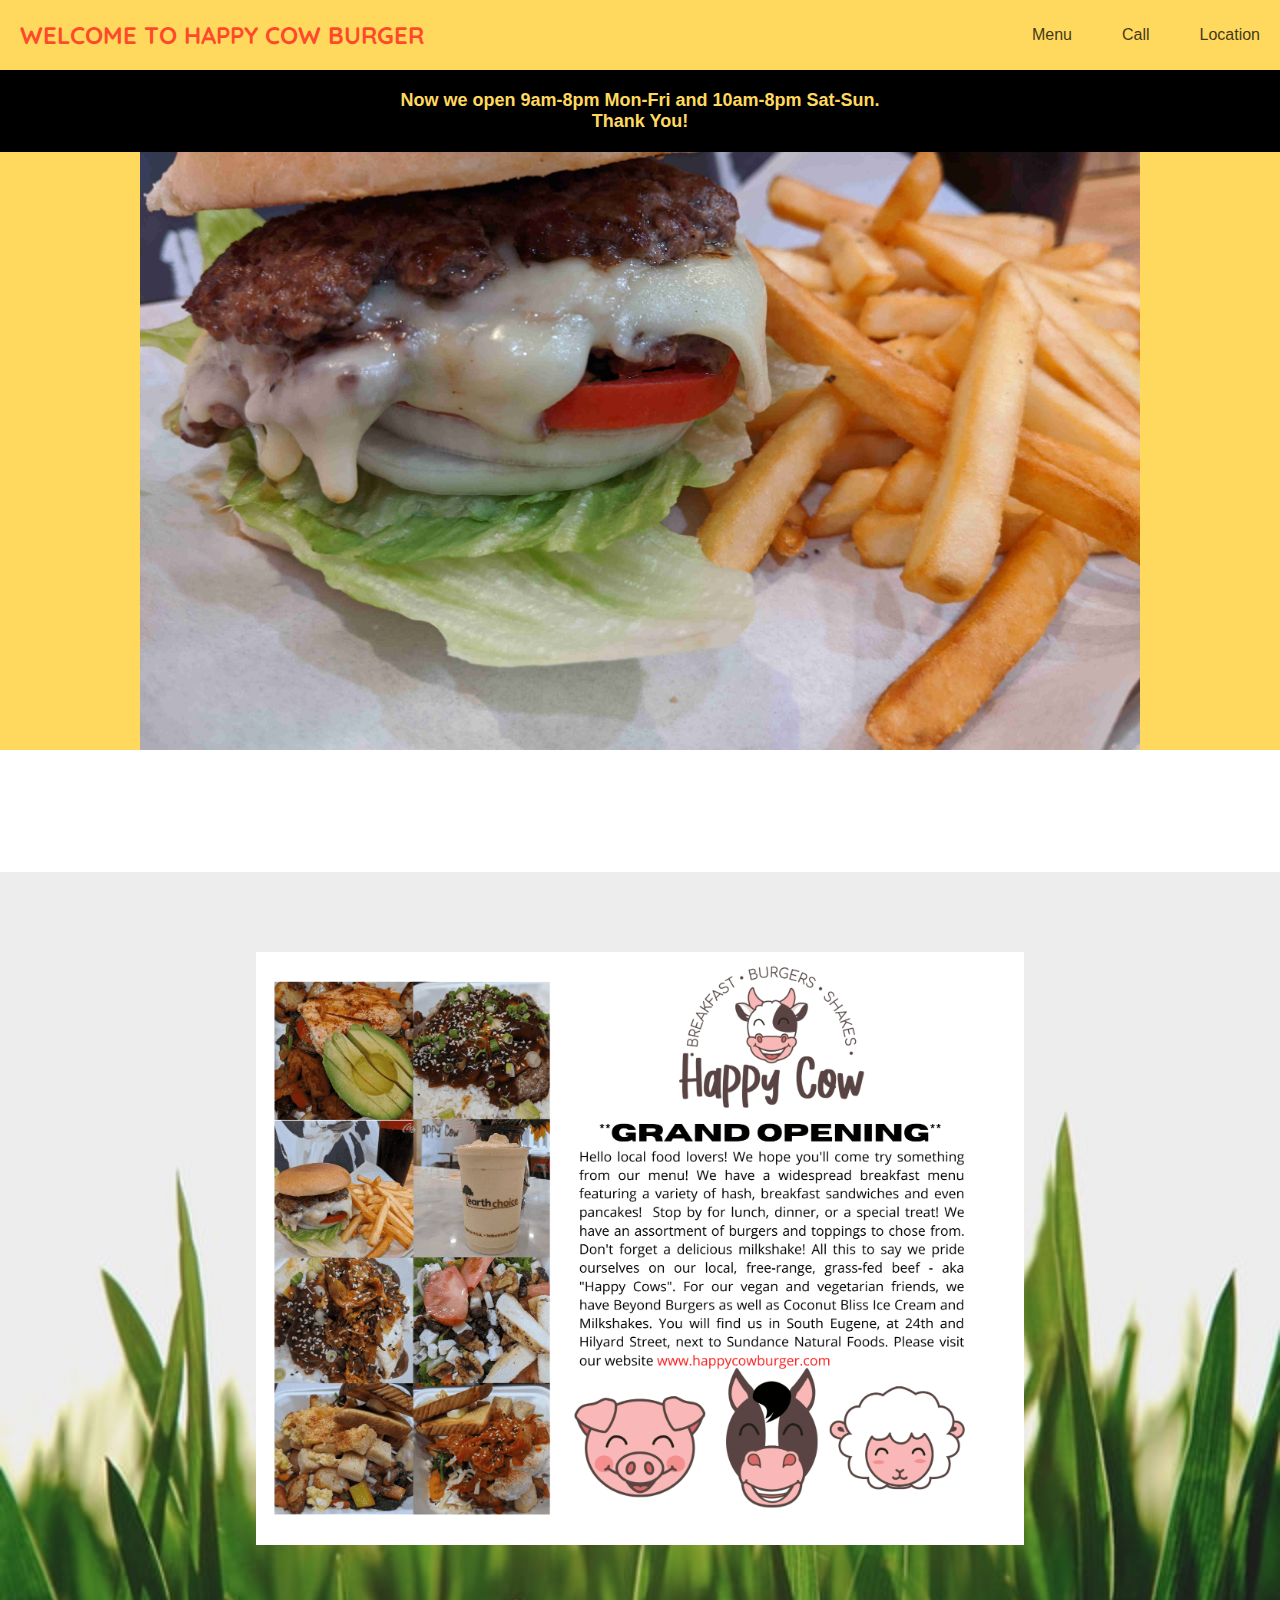
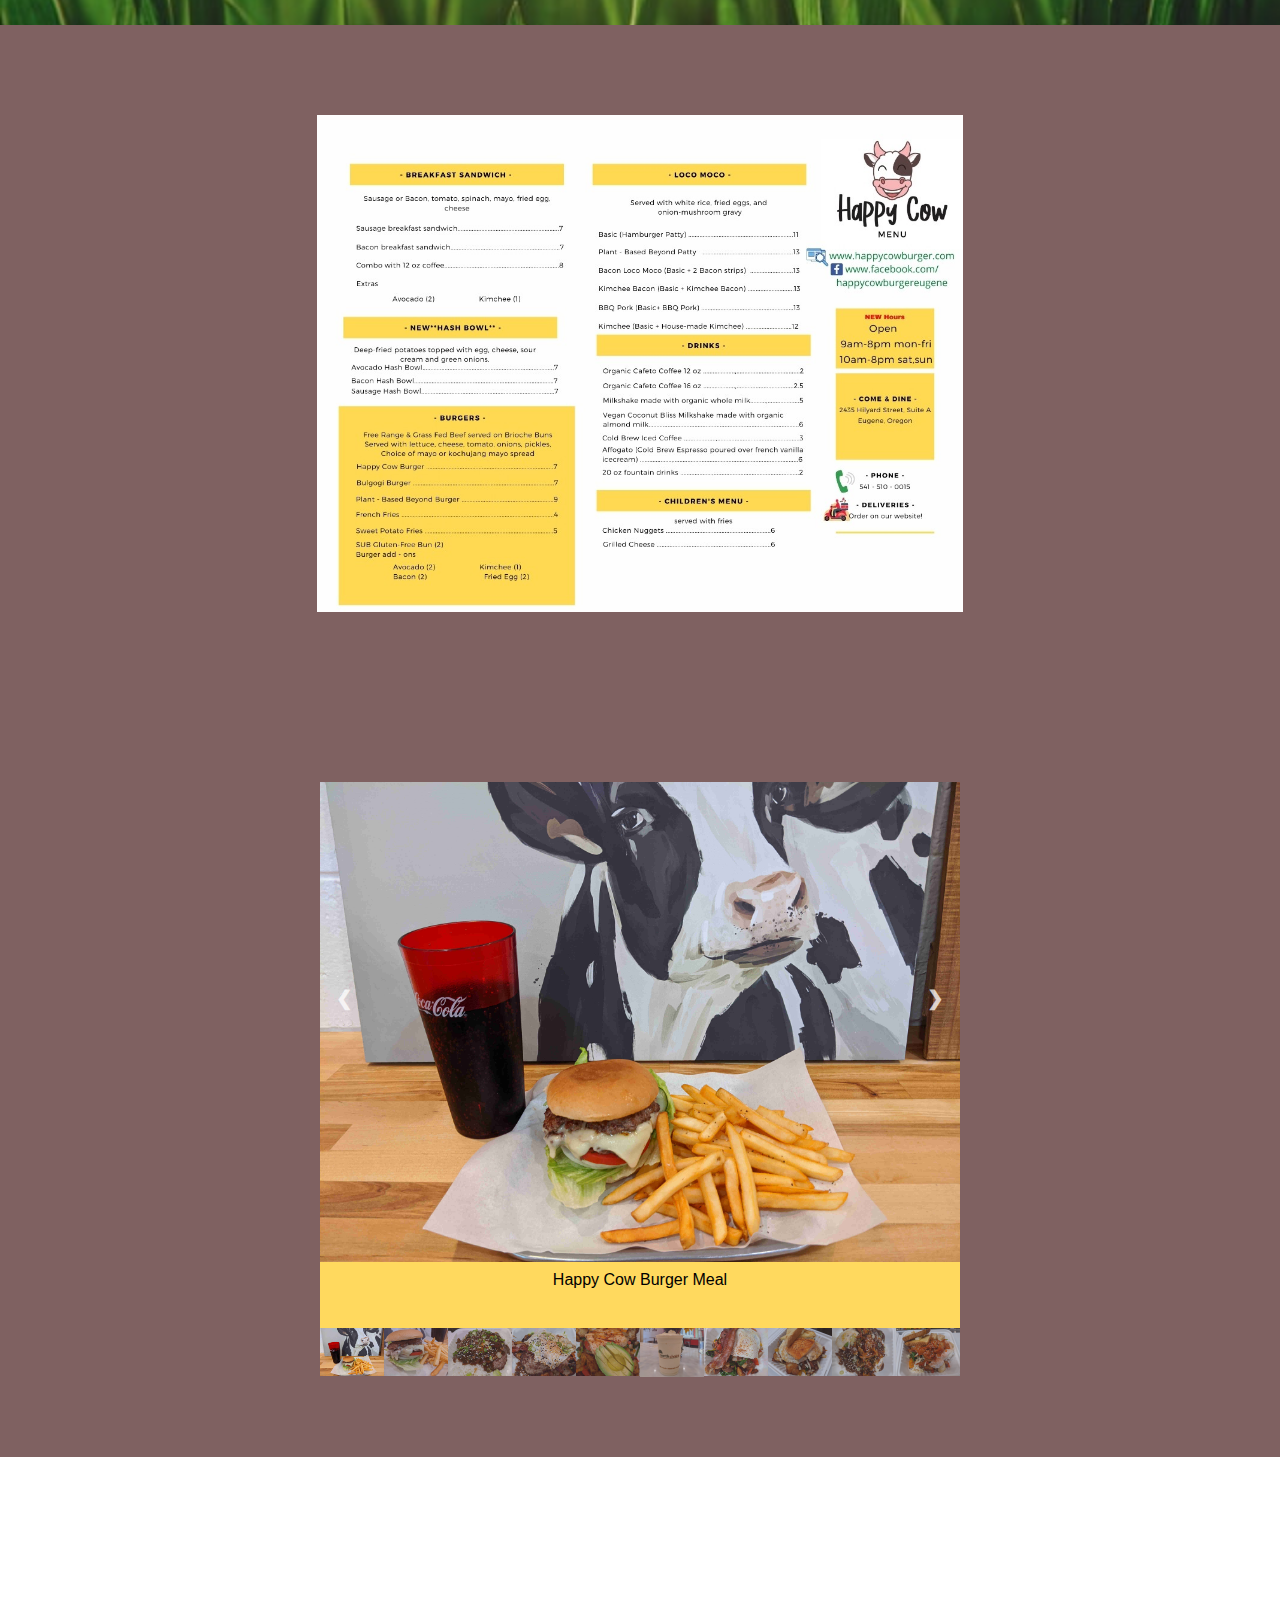
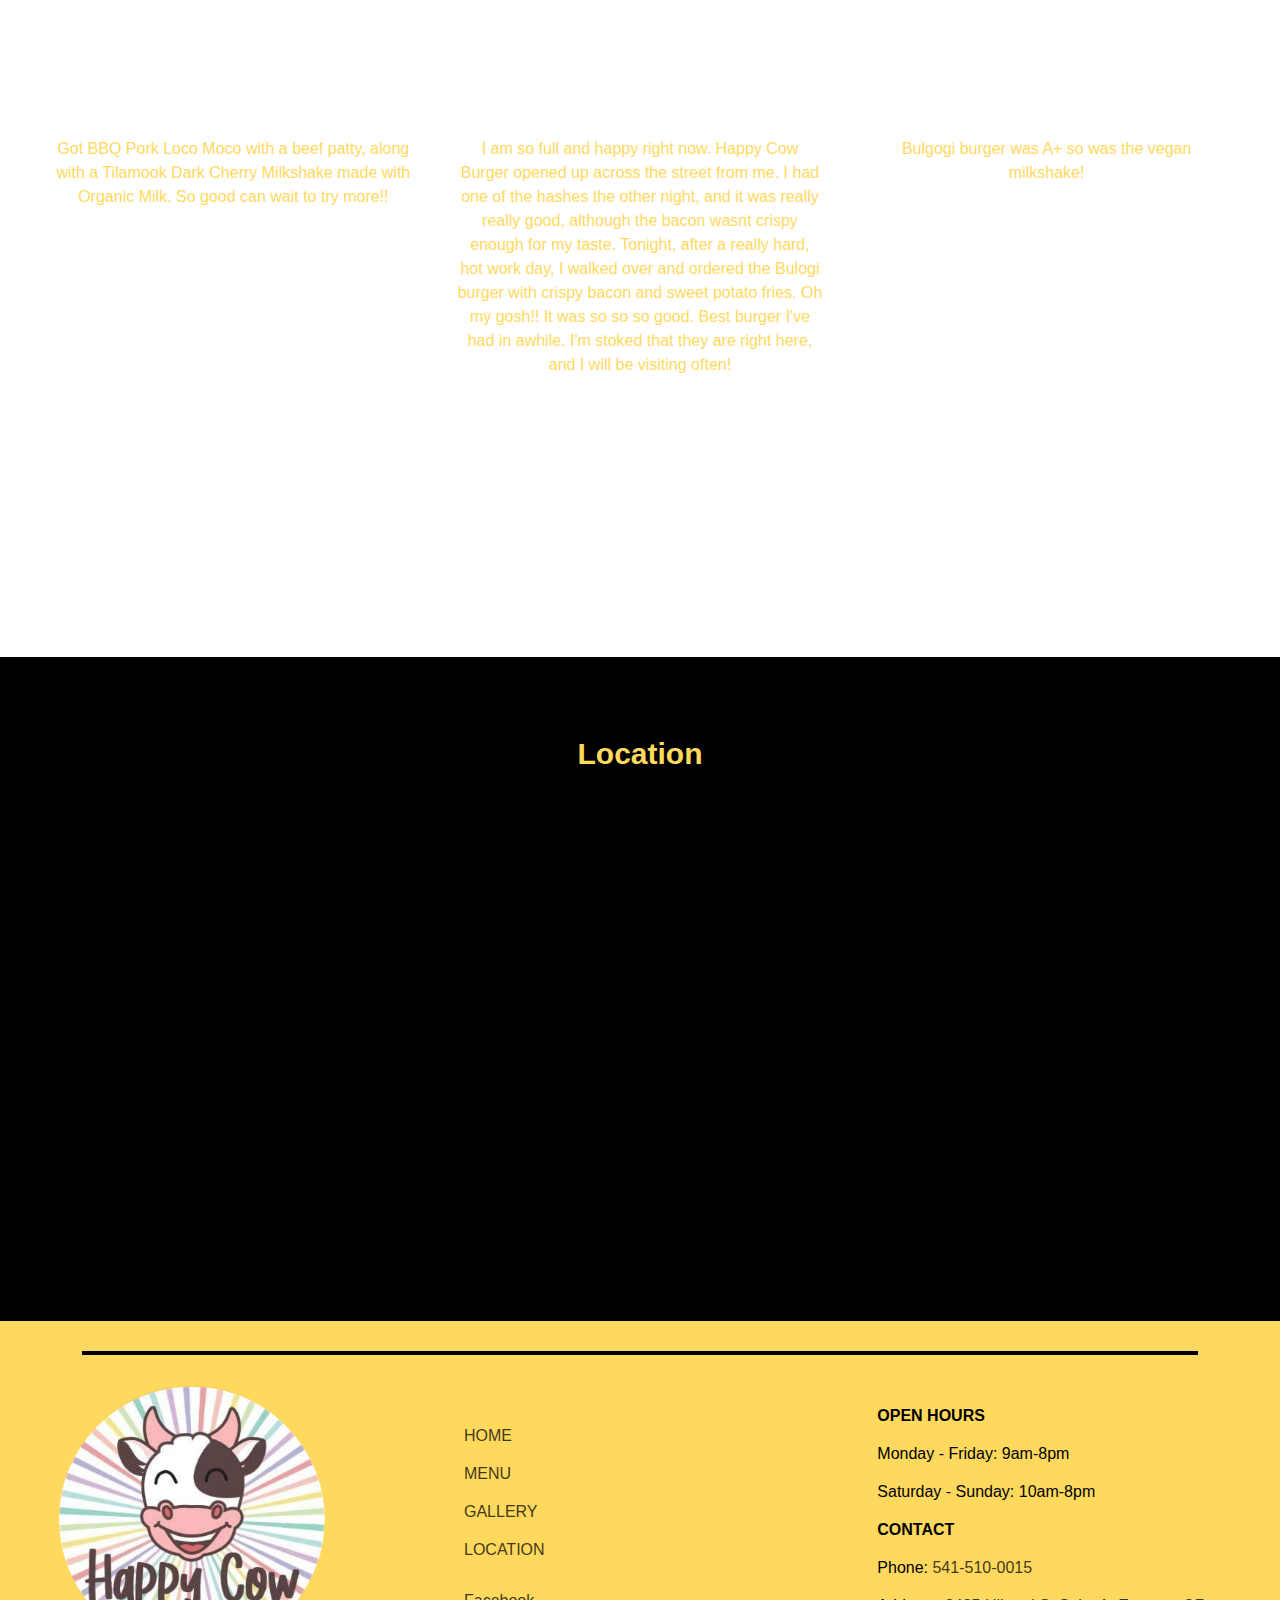
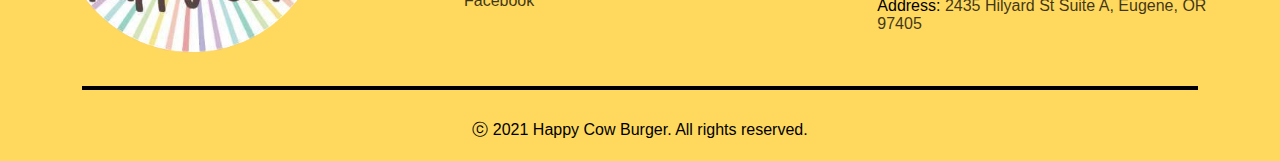
<file: index.html>
<!DOCTYPE html>
<html>
<head>
  <meta charset="utf-8">
  <meta name="viewport" content="width=device-width, initial-scale=1">
  <link rel="shortcut icon" href="img/favicon.ico" />
  <title>Happy Cow</title>
  <link href="https://fonts.googleapis.com/css?family=Open+Sans" rel="stylesheet">
  <link href="https://fonts.googleapis.com/css?family=Quicksand" rel="stylesheet">
  <link rel="stylesheet" href="./styles.css">
  <link rel="stylesheet" href="https://use.fontawesome.com/releases/v5.4.1/css/all.css" integrity="sha384-5sAR7xN1Nv6T6+dT2mhtzEpVJvfS3NScPQTrOxhwjIuvcA67KV2R5Jz6kr4abQsz" crossorigin="anonymous">
</head>
<body>
  <!-- Forked from a template on Tutorialzine: https://tutorialzine.com/2016/06/freebie-landing-page-template-with-flexbox -->
  <header>
    <a href="https://happycowburger.com"><h2>WELCOME TO HAPPY COW BURGER</h2></a>
    <nav>
      <li>
        <a href="#menu"><i class="fas fa-book-open"></i> Menu</a>
      </li> 
      <li>
        <a href="tel:+1-541-510-0015"><i class="fas fa-mobile-alt"></i> Call</a>
      </li>
      <li>
        <a href="#location"><i class="fas fa-map-marked-alt"></i> Location</a>
      </li>
    </nav>
  </header>

  <section id="update">
   <div>Now we open 9am-8pm Mon-Fri and 10am-8pm Sat-Sun. <br>Thank You!</div>  
  </section>

  <section class="hero">

    <div class="background-image" id="slider" style="background-image: #000">
      <div class="slider_item">
        <img src="./img/1.jpg">
      </div>
      <div class="slider_item">
        <img src="./img/2.jpg">
      </div>
      <div class="slider_item">
        <img src="./img/3.jpg">
      </div>
      <div class="slider_item">
        <img src="./img/4.jpg">
      </div>
      <div class="slider_item">
        <img src="./img/5.jpg">
      </div>
      <div class="slider_item">
        <img src="./img/6.jpg">
      </div>
    </div>

    <div class="hero-content-area">
      <img src="./img/logored.png">
      <div>
        <a href="https://direct.chownow.com/order/26170/locations/38774" target="_blank" class="btn">
          Click For Order</a>
        </div>
    
      </div>

  </section>

  <section class="pics">

    <div>
      <img src="./img/aboutme.png" alt="about me">
    </div>
  
  </section>



 <section id="menu">

  <div class="fullmenu">
    <img alt="menu" src="./img/menu.jpeg">
  </div>


</section>



<section id="gallery">

  <div class="container">

  <!-- Full-width images with number text -->
  <div class="mySlides1">
    
      <img src="./img/0.jpg" style="width:100%">
  </div>

  <div class="mySlides1">
    
    <img src="./img/1.jpg" style="width:100%">
</div>

  <div class="mySlides1">
    
      <img src="./img/2.jpg" style="width:100%">
  </div>

  <div class="mySlides1">
    
      <img src="./img/3.jpg" style="width:100%">
  </div>

  <div class="mySlides1">
    
      <img src="./img/4.jpg" style="width:100%">
  </div>

  <div class="mySlides1">
    
      <img src="./img/5.jpg" style="width:100%">
  </div>
  <div class="mySlides1">
    
      <img src="./img/6.jpg" style="width:100%">
  </div>

  <div class="mySlides1">
    
      <img src="./img/7.jpg" style="width:100%">
  </div>

  <div class="mySlides1">
    
      <img src="./img/8.jpg" style="width:100%">
  </div>

  <div class="mySlides1">
    
      <img src="./img/9.jpg" style="width:100%">
  </div>

  <!-- Next and previous buttons -->
  <a class="prev" onclick="plusSlides(-1)">&#10094;</a>
  <a class="next" onclick="plusSlides(1)">&#10095;</a>

  <!-- Image text -->
  <div class="caption-container">
    <p id="caption"></p>
  </div>

  <!-- Thumbnail images -->
  <div class="row">
    <div class="column">
      <img class="demo cursor" src="./img/0.jpg" style="width:100%" onclick="currentSlide(1)" alt="Happy Cow Burger Meal">
    </div>
    <div class="column">
      <img class="demo cursor" src="./img/1.jpg" style="width:100%" onclick="currentSlide(2)" alt="Happy Cow Burger">
    </div>
    <div class="column">
      <img class="demo cursor" src="./img/2.jpg" style="width:100%" onclick="currentSlide(3)" alt="Basic Locomoco">
    </div>
    <div class="column">
      <img class="demo cursor" src="./img/3.jpg" style="width:100%" onclick="currentSlide(4)" alt="Bacon Locomoco">
    </div>
    <div class="column">
      <img class="demo cursor" src="./img/4.jpg" style="width:100%" onclick="currentSlide(5)" alt="Salmon Avocado Hash">
    </div>
    <div class="column">
      <img class="demo cursor" src="./img/5.jpg" style="width:100%" onclick="currentSlide(6)" alt="Milkshake Made With Organic Whole Milk">
    </div>
    <div class="column">
      <img class="demo cursor" src="./img/6.jpg" style="width:100%" onclick="currentSlide(7)" alt="Bacon Hash">
    </div>
    <div class="column">
      <img class="demo cursor" src="./img/7.jpg" style="width:100%" onclick="currentSlide(8)" alt="Grilled Salmon Hash">
    </div>
    <div class="column">
      <img class="demo cursor" src="./img/8.jpg" style="width:100%" onclick="currentSlide(9)" alt="Kimchee Bacon Locomoco">
    </div>
    <div class="column">
      <img class="demo cursor" src="./img/9.jpg" style="width:100%" onclick="currentSlide(10)" alt="Organic Fried Tofu Hash With Kimchee">
    </div>
  </div>
</div>


</section>



  <div class='backg'>

  <div class=testimonials>

    <div>
      <p class="ileft"><i class="fas fa-quote-left"></i></p>
      <p>Got BBQ Pork Loco Moco with a beef patty, along with a Tilamook Dark Cherry Milkshake made with Organic Milk. So good can wait to try more!!</p>
      <p class="iright"><i class="fas fa-quote-right"></i></p>
    </div>

    <div>
      <p class="ileft"><i class="fas fa-quote-left"></i></p>
      <p>I am so full and happy right now. Happy Cow Burger opened up across the street from me. I had one of the hashes the other night, and it was really really good, although the bacon wasnt crispy enough for my taste. Tonight, after a really hard, hot work day, I walked over and ordered the Bulogi burger with crispy bacon and sweet potato fries. Oh my gosh!! It was so so so good. Best burger I've had in awhile. I'm stoked that they are right here, and I will be visiting often!</p>
      <p class="iright"><i class="fas fa-quote-right"></i></p>
    </div>

    <div>
      <p class="ileft"><i class="fas fa-quote-left"></i></p>
      <p>Bulgogi burger was A+ so was the vegan milkshake!</p>
      <p class="iright"><i class="fas fa-quote-right"></i></p>
    </div>

  </div>

</div>





  <section id="location">
   <h1>Location</h1>
   <iframe src="https://www.google.com/maps/embed?pb=!1m14!1m8!1m3!1d7315.294354122365!2d-123.08775760578595!3d44.033809844540706!3m2!1i1024!2i768!4f13.1!3m3!1m2!1s0x0%3A0xdcf892970d741e4b!2sHappy%20Cow%20Burger!5e0!3m2!1sen!2sus!4v1594672623873!5m2!1sen!2sus" width="600" height="450" frameborder="0" style="border:0;" allowfullscreen="" aria-hidden="false" tabindex="0"></iframe>
  </section>

  <footer>

    <hr>

    <div class="footergrid">

      <div class="center">
        <img src="./img/spread.png">
      </div>

      <div class="toleft">
         <ul>
             <li> <a href="#">HOME</a> </li>
             <li> <a href="#menu">MENU</a> </li>
             <li> <a href="#gallery">GALLERY</a> </li>
             <li> <a href="#location">LOCATION</a> </li>
             <li> <a href="https://www.facebook.com/happycowburgereugene" target="_black">
                  <i class="fab fa-facebook"></i> Facebook</a> </li>
         </ul>
       </div>

       <div>
        <ul>
         <li><strong>OPEN HOURS</strong></li>
         <li>Monday - Friday: 9am-8pm</li>
         <li>Saturday - Sunday: 10am-8pm</li>
         <li><strong>CONTACT</strong></li>
         <li>Phone: <a href="tel:+1-541-510-0015">541-510-0015</a></li>
         <li>Address: <a href="https://www.google.com/maps/place/Happy+Cow+Burger/@44.0329918,-123.0815478,15z/data=!4m5!3m4!1s0x0:0xdcf892970d741e4b!8m2!3d44.0329918!4d-123.0815478" target="_blank"> 2435 Hilyard St Suite A, Eugene, OR 97405</a></li>
      </ul>
      </div>

    </div>
      
      <hr>

      <div>
        <p>ⓒ 2021 Happy Cow Burger. All rights reserved.</p>
      </div>

  </footer>


<script type="text/javascript">
  var slideIndex = 1;
showSlides(slideIndex);

// Next/previous controls
function plusSlides(n) {
  showSlides(slideIndex += n);
}

// Thumbnail image controls
function currentSlide(n) {
  showSlides(slideIndex = n);
}

function showSlides(n) {
  var i;
  var slides = document.getElementsByClassName("mySlides1");
  var dots = document.getElementsByClassName("demo");
  var captionText = document.getElementById("caption");
  if (n > slides.length) {slideIndex = 1}
  if (n < 1) {slideIndex = slides.length}
  for (i = 0; i < slides.length; i++) {
    slides[i].style.display = "none";
  }
  for (i = 0; i < dots.length; i++) {
    dots[i].className = dots[i].className.replace(" active", "");
  }
  slides[slideIndex-1].style.display = "block";
  dots[slideIndex-1].className += " active";
  captionText.innerHTML = dots[slideIndex-1].alt;
}
</script>


<script>
     const showing_class = "showing";
        //엘리먼트 선택
        const firstslide = document.querySelector(".slider_item:first-child");
        //firstslide.classList.add(showing_class);

        //순차적으로 showing 클래스를 추가해 주는 함수
        function slide() {
            const currentSlide = document.querySelector(`.${showing_class}`);
            if(currentSlide){
                currentSlide.classList.remove(showing_class);
                const nextSlide = currentSlide.nextElementSibling;
                if(nextSlide){
                    nextSlide.classList.add(showing_class);
                } else {//넥스트가 없으면 처음으로 돌아 감
                    firstslide.classList.add(showing_class);
                }
                
            } else {
                firstslide.classList.add(showing_class);
            }
        }

        slide();
        setInterval(slide, 2000)
   </script>

  <script>
    var myIndex = 0;
    carousel();

    function carousel() {
     var i;
     var x = document.getElementsByClassName("mySlides");
       for (i = 0; i < x.length; i++) {
       x[i].style.display = "none";  
       }
     myIndex++;
     if (myIndex > x.length) {myIndex = 1}    
     x[myIndex-1].style.display = "block";  
     setTimeout(carousel, 2000); // Change image every 2 seconds
     }
   </script>

</body>
</html>
</file>
<file: styles.css>
* {
	margin: 0;
	padding: 0;
	box-sizing: border-box;
}

html {
	font: normal 16px sans-serif;
	color: #555;
}

ul,
nav {
	list-style: none;
}

a {
	text-decoration: none;
	opacity: 0.75;
	color: #000;
}

a:hover {
	opacity: 1;
}

a.btn {
	border-radius: 4px;
	text-transform: uppercase;
	font-weight: bold;
	text-align: center;
	background-color: #ff1a1a;
	opacity: 1;
}

section {
	display: flex;
	flex-direction: column;
	align-items: center;
	padding: 80px 0;
}

@media (max-width: 800px) {
	section {
		padding: 30px 0;
	}
}


hr {
	width: 250px;
	height: 3px;
	background-color:#ffd95e;
	border: 0;
	margin-bottom: 50px;
}

section h3.title {
	text-transform: capitalize;
	font: bold 32px "Quicksand", sans-serif;
	margin-bottom: 30px;
}

section p {
	max-width: 775px;
	line-height: 2;
	padding: 0 20px;
	margin-bottom: 30px;
}

@media (max-width: 800px) {
	section {
		padding: 50px 20px;
	}
}



header {
	/*position: absolute;*/
	width: 100%;
	display: flex;
	justify-content: space-between;
	align-items: center;
	padding: 20px 10px;
	color: #000;
	background-color: #FFD95E;
}

header a{
	margin:0 10px;
}

header h2 {
	font-family: "Quicksand", sans-serif;
	color:#ff1a1a;
	font-weight: 1000;
}

header nav {
	display: flex;
	margin-right: -15px;
}

header nav li {
	margin: 0 15px;
}

header img{
	width:20px;
	height:20px;
}

@media (max-width: 800px) {
	header {
		padding: 20px 10px;
		flex-direction: column;
	}

	header h2 {
		margin-bottom: 15px;
		font-size: 20px;
	}

	header nav li {
		margin: 0 5px;
		font-size: 15px;
	}
}

/*Hero Styles*/

.hero {
	/*position: relative;*/
	display:flex;
	justify-content: center;
	text-align: center;
	min-height: 80vh;
	color: #000;
}

.hero .background-image {
	position: absolute;
	top: 0;
	left: 0;
	width: 100%;
	height: 50%;
	background-size: cover;
	z-index: -1;
}

.hero h1 {
	font: bold 60px "Open Sans", sans-serif;
	margin-bottom: 15px;
}

.hero h3 {
	font: normal 28px "Open Sans", sans-serif;
	margin-bottom: 40px;
}

.hero a.btn {
	margin: 10px;
	padding: 20px 46px;
	background-color: #FFD95E;
}

.hero-content-area {
	opacity: 0;
	margin-top: 70px;
	animation: 1s slidefade 1s forwards;
}

.hero-content-area img{
	width:300px;
	margin-bottom: 30px;
}


@keyframes slidefade {
	100% {
		opacity: 1;
		margin: 0;
	}
}

@media (max-width: 800px) {
	.hero {
		min-height: 490px;
	}

	.hero h1 {
		font-size: 48px;
	}

	.hero h3 {
		font-size: 24px;
	}

	.hero a.btn {
		margin: 20px;
		padding: 20px 20px;
	}

	.hero .background-image{
		background-size: cover;
		background-position:center;
	}
}



/*Testimonials Section*/


.backg{
	background-image: url("./img/inside.jpeg");
	background-repeat: no-repeat;
	background-size: cover;
	background-position: 50% 50%;
	background-attachment: fixed;
	width:100%;
	height:800px;
	display:flex;
	align-items: center;
	text-align: center;
	padding: 0 30px;
}

.testimonials{
	display:flex;
	justify-content: space-around;
	flex-direction:row;
	flex-wrap:wrap;
	text-align: center;
}

.testimonials div{
	color:#FFD95E;
	flex-basis:30%;
	margin-bottom: 20px;
	margin: 20px auto;
	line-height: 1.5;
}

.testimonials i{
	font-size: 25px;
}

.testimonials .iright{
	text-align: right;
}

.testimonials .ileft{
	text-align: left;
}

@media (max-width: 800px) {
	.testimonials{
		flex-direction: column;
	}

	.testimonials div{
		flex-basis:95%;
	}
}






/*footer***************************************************************/

#location h1{
    font-size:30px;
    margin-bottom: 20px;
}

@media (max-width: 800px) {
	iframe{
		width:95%;
	}
}

footer{
	padding:0 20px;
	background-color: #FFD95E;
	padding-top:20px;
}

footer img{
	width: 300px;
}

.footergrid{
	display: flex;
	flex-direction: row;
	align-items: center;
	justify-content: space-around;
    background-color: #FFD95E;
	color: #000;
	padding: 5px 0;
}

.footergrid div{
	flex-basis: 30%;
	background-color: #FFD95E;
	text-align:left;
}

footer li{
	text-align: left;
	padding:10px;
}

footer i {
   font-size:30px;
   color:#000;
}

footer p {
	text-align: center;
	padding: 20px;
	color: #000;
}

footer hr{
	margin: 10px auto;
	width:90%;
	border: #000 solid 2px;
}

@media (max-width: 800px) {
    footer{
    	text-align: left;
    }

	.footergrid {
		flex-direction: column;
	}

	footer a{
		text-align: left;
	}

	footer p {
		text-align: center;
		margin-bottom: 20px;
	}

	footer div{
		text-align: left;
		margin-bottom: 20px;
	}

	.footergrid li{
		text-align: left;
	    padding:10px;
	}

	footer .toleft a{
		margin-left:-170px;
	}
} 




/********************************************************************slide*/


* {
  box-sizing: border-box;
}

img {
  vertical-align: middle;
}

/* Position the image container (needed to position the left and right arrows) */
.container {
  margin: 0 auto;
  width: 50%;
  position: relative;
}

@media (max-width: 900px) {
  .container {
  	width: 100%;
  }
} 

/* Hide the images by default */
.mySlides {
  display: none;
}

.mySlides img{
	width:100%;
}

/* Add a pointer when hovering over the thumbnail images */
.cursor {
  cursor: pointer;
}

/* Next & previous buttons */
.prev,
.next {
  cursor: pointer;
  position: absolute;
  top: 40%;
  width: auto;
  padding: 16px;
  margin-top: -50px;
  color: white;
  font-weight: bold;
  font-size: 20px;
  border-radius: 0 3px 3px 0;
  user-select: none;
  -webkit-user-select: none;
}

/* Position the "next button" to the right */
.next {
  right: 0;
  border-radius: 3px 0 0 3px;
}

/* On hover, add a black background color with a little bit see-through */
.prev:hover,
.next:hover {
  background-color: rgba(0, 0, 0, 0.8);
}

/* Container for image text */
.caption-container {
  align-items: center;
  text-align: center;
  background-color: #FFD95E;
  padding: 2px 16px;
  color: #000;
}

.row:after {
  content: "";
  display: table;
  clear: both;
}

/* Six columns side by side */
.column {
  float: left;
  width: 10%;
}

/* Add a transparency effect for thumnbail images */
.demo {
  opacity: 0.7;
}

.active,
.demo:hover {
  opacity: 1;
}




/*menu**************************************************************/

#menu{
	background-color:#7F6161;
}

.fullmenu{
	text-align: center;
}

.fullmenu img{
	width:60%;
	margin:10px auto;
}

@media (max-width: 1100px) {
    .fullmenu img{
	width:100%;
	margin:20px 0;
}
} 


/*aboutus**************************************************************/

.about{
	display:relative;
	background-image: url("./img/organic.jpg");
	background-size:cover;
	width:100%;
	height: 650px;
	background-repeat: no-repeat;
	align-items: center;
}

.about div{
	display:absolute;
	top:0;
	left:0;
	width:500px;
	text-align: left;
}



/*gallery**************************************************************/

#gallery{
	background-color: #7F6161;
}

.container div{
	text-align:center;
}

#location{
	background-color: #000;
	color: #FFD95E;
}






/*slider**************************************************************/


#slider {
            width: 100%;
            position: absolute;
            margin:0;
        }

.slider_item {
            width: 100%;
            height: 750px;
            display: flex;
            justify-content: center;
            align-items: center;
            position: absolute;
            top:0;
            z-index: 0;
            overflow: hidden;
            opacity: 0;
            transition:all .5s ease-in-out;
            transform: scale(0.9);
        }
.slider_item img {
        	height: 100%;
        }

.slider_item:nth-child(odd){
            background-color:#FFD95E;
        }
.slider_item:nth-child(even){
            background-color:#FFD95E;
        }
.showing{
            opacity: 1;
            z-index: 1;
            transform: none;
        }

@media (max-width: 1100px) {
	.slider_item{
		margin-top:70px;
		height:600px;
		background-position: center;
        background-size: contain;

	}

	.slider_item img {
        background-position: center;
        background-size: contain;
        }
}


.pics{
 background-image:url("./img/grass.jpg");
 background-repeat: no-repeat;
 background-size: cover;
 color:#000;
 font-weight: 700;
 text-align: center;
}

.pics img{
	width: 60%;
}

.slides{
	display: flex;
	justify-content: center;
	width:100%;
}

.pics p, .pics h3{
	color:#000;
	text-shadow: 1px 1px #ffd95e;
}

.slides img{
	height: 300px;
	background-clip: content-box;
	background-size: contain;
	background-position: center;
	background-repeat: no-repeat;
}

@media (max-width: 800px) {

	.slides{
		width:100%;
		height:250px;
		margin:10px;
		margin-bottom: 100px;
	}
	.slides img{
		height: 250px;
		margin-bottom:30px;
	}

	.pics img{
		width:100%;
	}
}

#update{
	background:#000;
	color:#FFD95E;
	font-size: 18px;
	font-weight: 800;
	padding:20px 10px;
	text-align:center;
}

@media (max-width: 800px) {
	#update{
		padding: 20px 5px;
		font-size:16px;
	}
}
</file>
